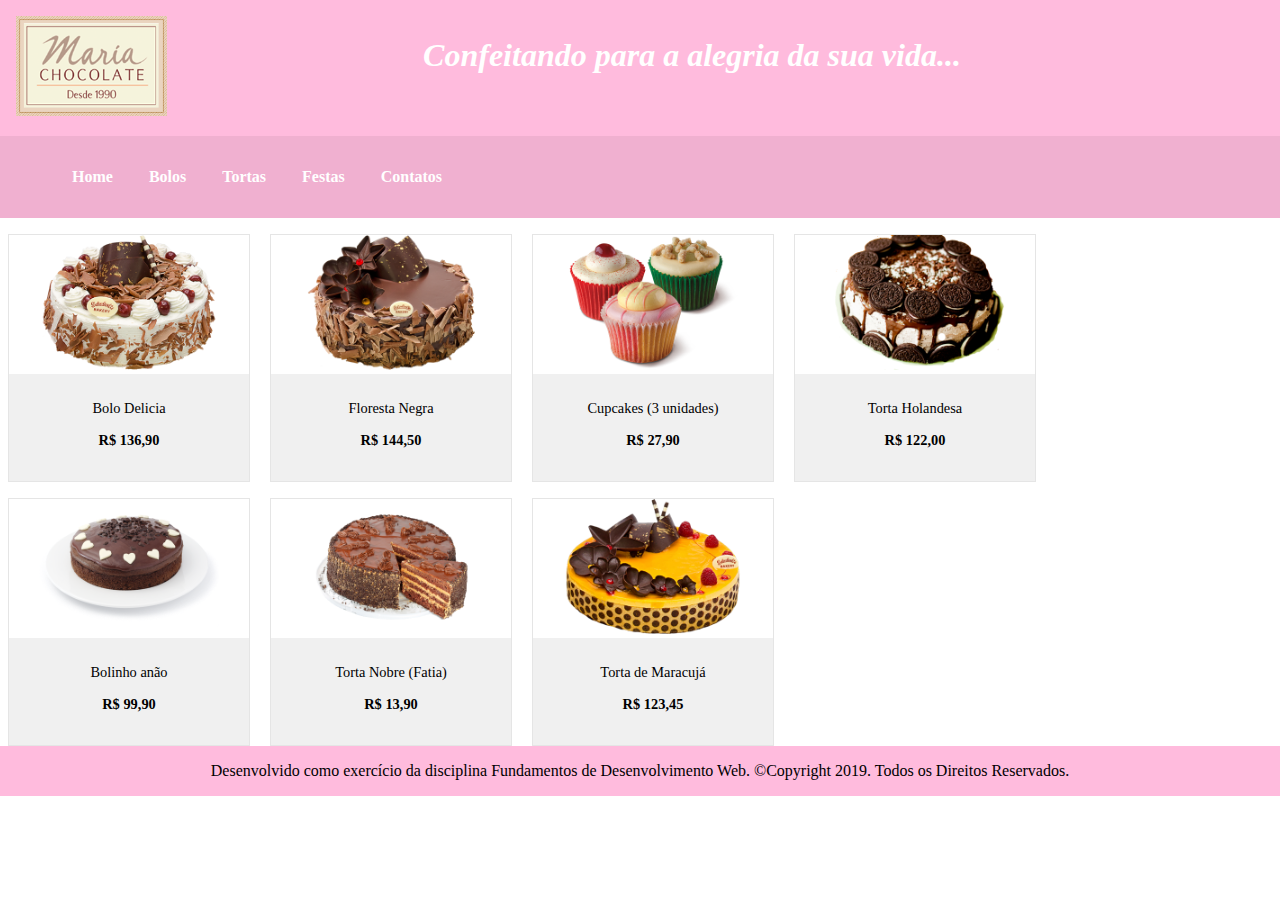
<file: index.html>
<!DOCTYPE html>
<html lang="en">

<head>
	<meta charset="UTF-8">
	<title>Confeitaria Maria Chocolate</title>
	<link rel="stylesheet" href="pratica11exercicio01.css">
</head>

<body>

	<header>
		<div class="logoImg">
			<img src="imagens/logo.png" alt="Maria Chocolate" height="100" />
		</div>

		<div class="titulo">
			<h1>Confeitando para a alegria da sua vida...</h1>
		</div>

	</header>
	<nav>
		<ul>
			<li><a href="index.html">Home</a></li>
			<li><a href="bolo.html">Bolos</a></li>
			<li><a href="torta.html">Tortas</a></li>
			<li><a href="festa.html">Festas</a></li>
			<li><a href="contato.html">Contatos</a></li>
		</ul>

	</nav>

	<section>


		<div class="produto">
			<div class="produtoImagem">
				<img src="imagens/imagem1.png" alt="Bolo" height="135">
			</div>
			<div class="detalhes">
				<p>Bolo Delicia</p>
				<span class="preco">R$ 136,90</span>
			</div>
		</div>


		<div class="produto">
			<div class="produtoImagem">
				<img src="imagens/imagem2.png" alt="Bolo" height="135">
			</div>
			<div class="detalhes">
				<p>Floresta Negra</p>
				<span class="preco">R$ 144,50</span>
			</div>
		</div>

		<div class="produto">
			<div class="produtoImagem">
				<img src="imagens/imagem3.png" alt="Bolo" height="135">
			</div>
			<div class="detalhes">
				<p>Cupcakes (3 unidades)</p>
				<span class="preco">R$ 27,90</span>
			</div>
		</div>


		<div class="produto">
			<div class="produtoImagem">
				<img src="imagens/imagem4.png" alt="Bolo" height="135">
			</div>
			<div class="detalhes">
				<p>Torta Holandesa</p>
				<span class="preco">R$ 122,00</span>
			</div>
		</div>

		<div class="produto">
			<div class="produtoImagem">
				<img src="imagens/imagem5.png" alt="Bolo" height="135">
			</div>
			<div class="detalhes">
				<p>Bolinho anão</p>
				<span class="preco">R$ 99,90</span>
			</div>
		</div>

		<div class="produto">
			<div class="produtoImagem">
				<img src="imagens/imagem6.png" alt="Bolo" height="135">
			</div>
			<div class="detalhes">
				<p>Torta Nobre (Fatia)</p>
				<span class="preco">R$ 13,90</span>
			</div>
		</div>

		<div class="produto">
			<div class="produtoImagem">
				<img src="imagens/imagem7.png" alt="Bolo" height="135">
			</div>
			<div class="detalhes">
				<p>Torta de Maracujá</p>
				<span class="preco">R$ 123,45</span>
			</div>
		</div>

	</section>
	<footer>
		<p>Desenvolvido como exercício da disciplina Fundamentos de Desenvolvimento Web. ©Copyright 2019. Todos os
			Direitos Reservados.</p>
	</footer>


</body>

</html>
</file>
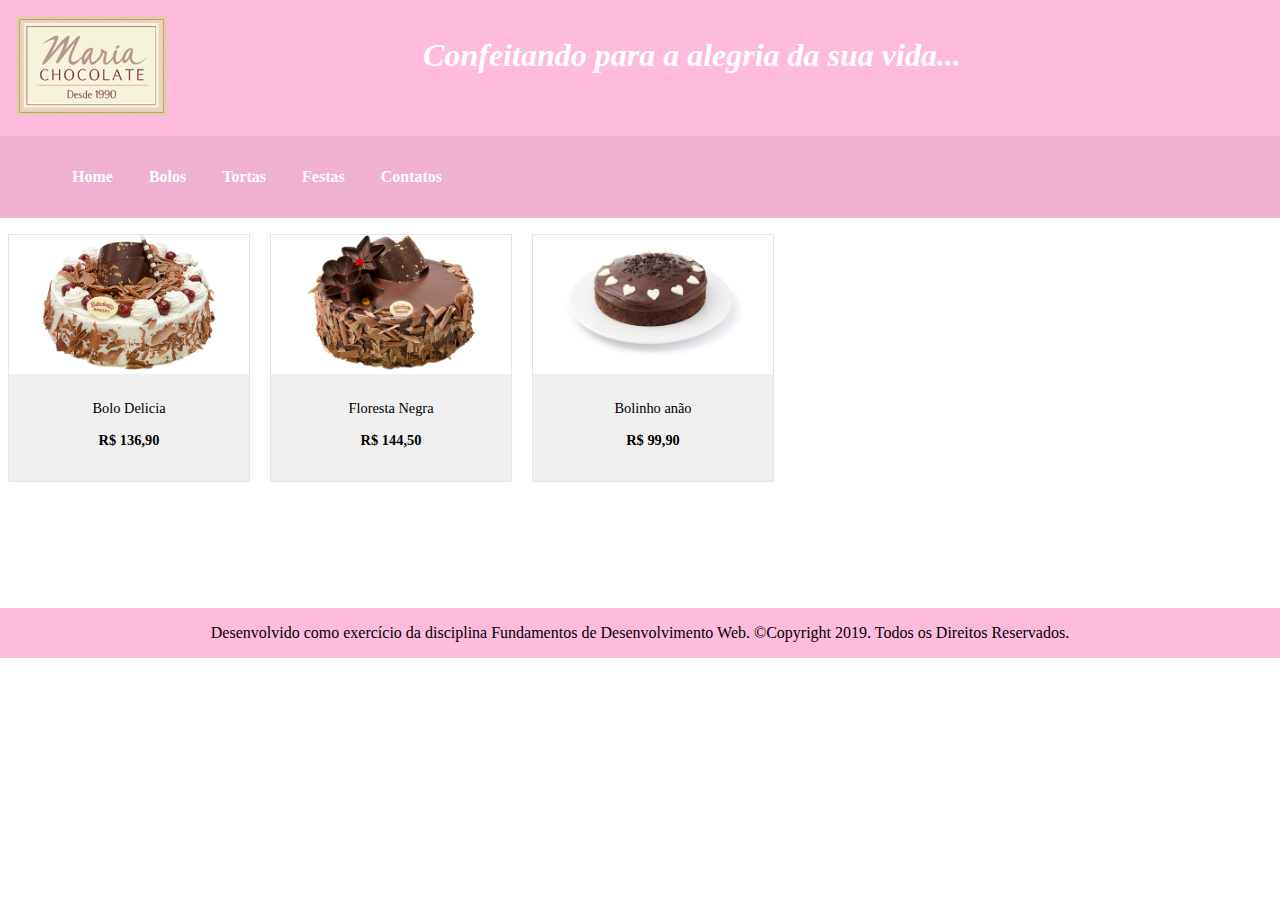
<file: bolo.html>
<!DOCTYPE html>
<html lang="en">

<head>
	<meta charset="UTF-8">
	<title>Bolo</title>
	<link rel="stylesheet" href="pratica11exercicio01.css">
</head>

<body>

	<header>
		<div class="logoImg">
			<img src="imagens/logo.png" alt="Maria Chocolate" height="100" />
		</div>

		<div class="titulo">
			<h1>Confeitando para a alegria da sua vida...</h1>
		</div>

	</header>
	<nav>
		<ul>
			<li><a href="index.html">Home</a></li>
			<li><a href="bolo.html">Bolos</a></li>
			<li><a href="torta.html">Tortas</a></li>
			<li><a href="festa.html">Festas</a></li>
			<li><a href="contato.html">Contatos</a></li>
		</ul>

	</nav>

	<section>


		<div class="produto">
			<div class="produtoImagem">
				<img src="imagens/imagem1.png" alt="Bolo" height="135">
			</div>
			<div class="detalhes">
				<p>Bolo Delicia</p>
				<span class="preco">R$ 136,90</span>
			</div>
		</div>


		<div class="produto">
			<div class="produtoImagem">
				<img src="imagens/imagem2.png" alt="Bolo" height="135">
			</div>
			<div class="detalhes">
				<p>Floresta Negra</p>
				<span class="preco">R$ 144,50</span>
			</div>
		</div>


		<div class="produto">
			<div class="produtoImagem">
				<img src="imagens/imagem5.png" alt="Bolo" height="135">
			</div>
			<div class="detalhes">
				<p>Bolinho anão</p>
				<span class="preco">R$ 99,90</span>
			</div>
		</div>
		<br><br><br><br><br><br><br><br>

	</section>
	<footer>
		<p>Desenvolvido como exercício da disciplina Fundamentos de Desenvolvimento Web. ©Copyright 2019. Todos os
			Direitos Reservados.</p>
	</footer>


</body>

</html>
</file>
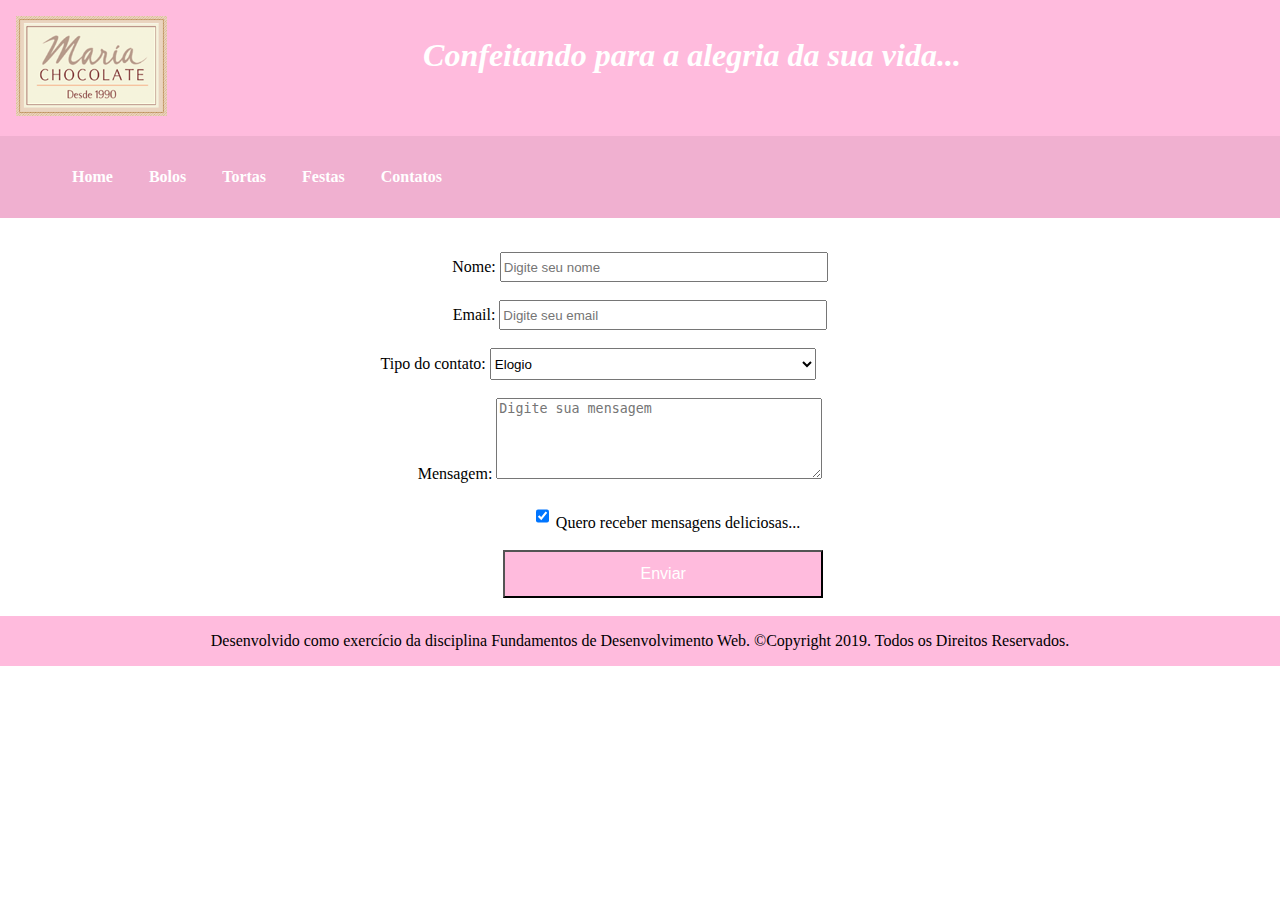
<file: contato.html>
<!DOCTYPE html>
<html lang="pt-br">

<head>
    <meta charset="UTF-8">
    <title>Contato</title>
    <link rel="stylesheet" href="pratica11exercicio01.css">
    <script src="pratica11exercicio01.js"></script>
</head>

<body>

    <header>
        <div class="logoImg">
            <img src="imagens/logo.png" alt="Maria Chocolate" height="100" />
        </div>

        <div class="titulo">
            <h1>Confeitando para a alegria da sua vida...</h1>
        </div>

    </header>
    <nav>
        <ul>
            <li><a href="index.html">Home</a></li>
            <li><a href="bolo.html">Bolos</a></li>
            <li><a href="torta.html">Tortas</a></li>
            <li><a href="festa.html">Festas</a></li>
            <li><a href="contato.html">Contatos</a></li>
        </ul>

    </nav>

    <section>
        <br>
        <form>
            <div>
                <label for="nome"> Nome: </label>
                <input type="text" name="nome" placeholder="Digite seu nome" id="nome" />
            </div>
            <br>

            <div>
                <label for="email"> Email: </label>
                <input type="email" id="email" name="email" placeholder="Digite seu email" />
            </div>
            <br>

            <div>
                <label for="selectTipo"> Tipo do contato: </label>
                <select name="selectTipo" id="selectTipo">
                    <option value="valor1">Elogio</option>
                    <option value="valor2">Reclamação</option>
                    <option value="valor3">Orçamentos</option>
                </select>
            </div>
            <br>

            <div>

                <label for="mensagem"> Mensagem: </label>
                <textarea id="mensagem" name="mensagem" rows="5" cols="33" placeholder="Digite sua mensagem"></textarea>

            </div>
            <br>

            <div>
                <input id="inputEx" type="checkbox" id="receberMg" name="receberMg" checked>
                <label for="receberMg">Quero receber mensagens deliciosas...</label>
            </div>
            <br>

            <div>
                <button type="submit" onclick="validarForm ()"> Enviar </button>
            </div>
        </form>
        <br>
    </section>
    <footer>
        <p>Desenvolvido como exercício da disciplina Fundamentos de Desenvolvimento Web. ©Copyright 2019. Todos os
            Direitos Reservados.</p>
    </footer>

</body>

</html>
</file>
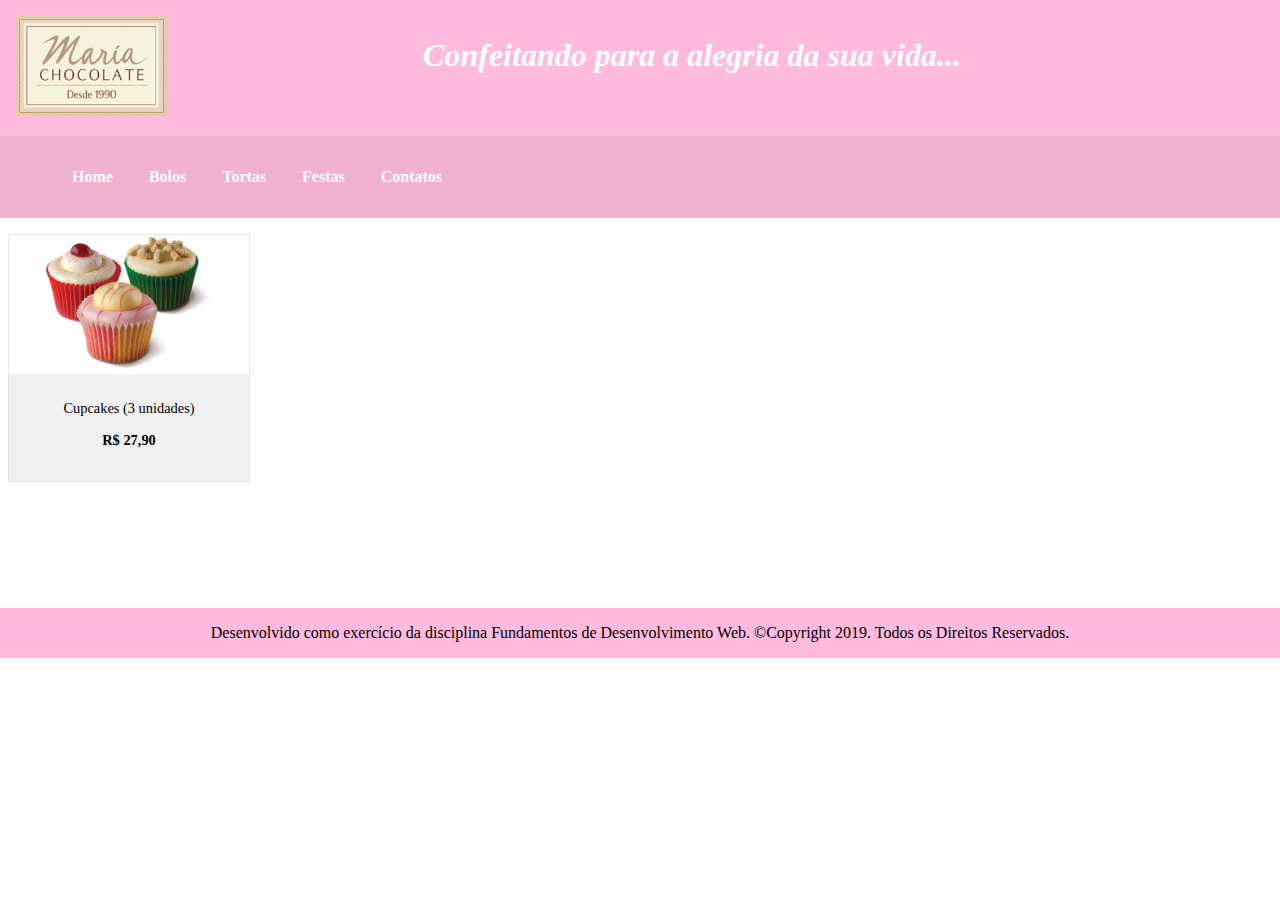
<file: festa.html>
<!DOCTYPE html>
<html lang="en">

<head>
	<meta charset="UTF-8">
	<title>Festa</title>
	<link rel="stylesheet" href="pratica11exercicio01.css">
</head>

<body>

	<header>
		<div class="logoImg">
			<img src="imagens/logo.png" alt="Maria Chocolate" height="100" />
		</div>

		<div class="titulo">
			<h1>Confeitando para a alegria da sua vida...</h1>
		</div>

	</header>
	<nav>
		<ul>
			<li><a href="index.html">Home</a></li>
			<li><a href="bolo.html">Bolos</a></li>
			<li><a href="torta.html">Tortas</a></li>
			<li><a href="festa.html">Festas</a></li>
			<li><a href="contato.html">Contatos</a></li>
		</ul>

	</nav>

	<section>

		<div class="produto">
			<div class="produtoImagem">
				<img src="imagens/imagem3.png" alt="Bolo" height="135">
			</div>
			<div class="detalhes">
				<p>Cupcakes (3 unidades)</p>
				<span class="preco">R$ 27,90</span>
			</div>
		</div>
		<br><br><br><br><br><br><br><br>

	</section>
	<footer>
		<p>Desenvolvido como exercício da disciplina Fundamentos de Desenvolvimento Web. ©Copyright 2019. Todos os
			Direitos Reservados.</p>
	</footer>


</body>

</html>
</file>
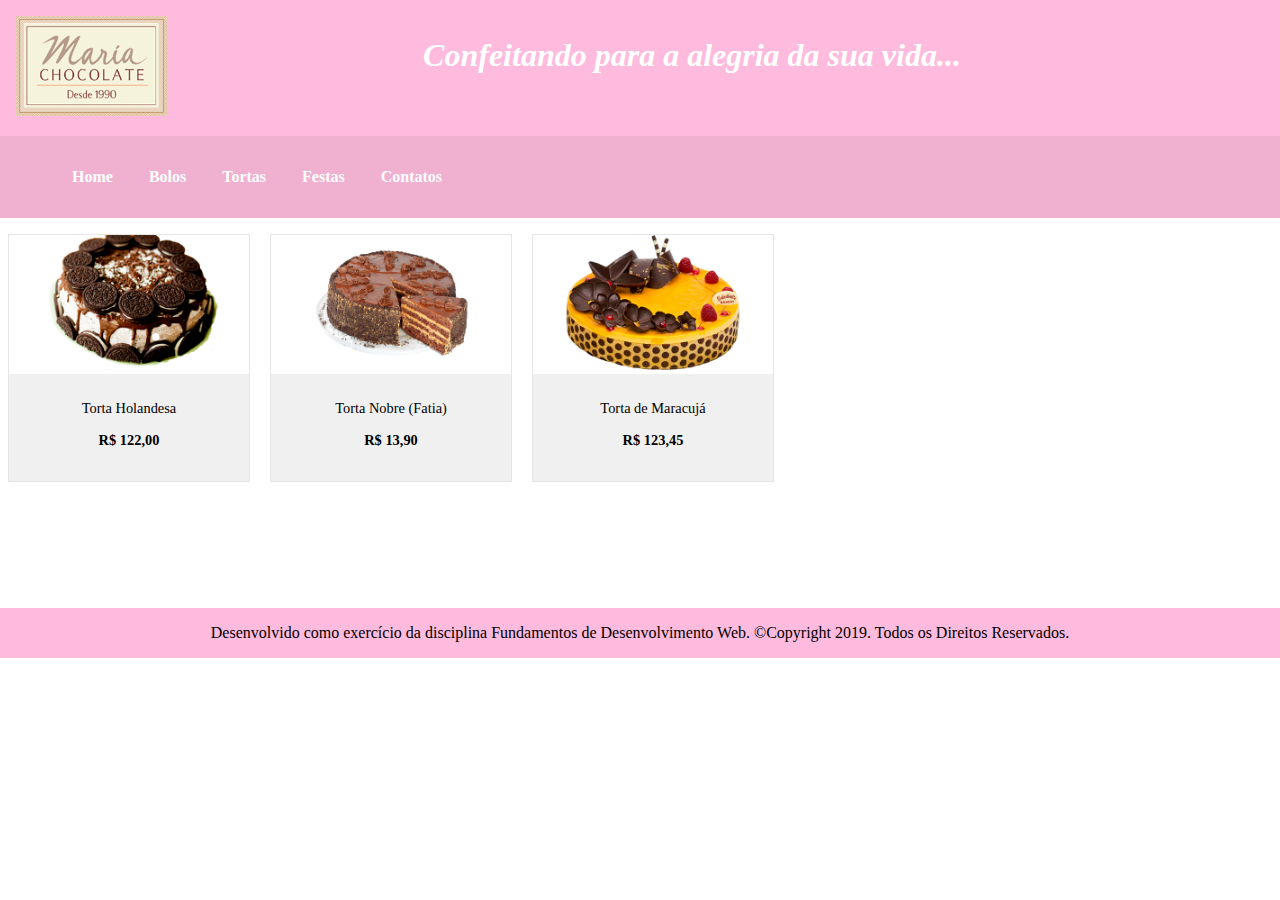
<file: torta.html>
<!DOCTYPE html>
<html lang="en">

<head>
	<meta charset="UTF-8">
	<title>Torta</title>
	<link rel="stylesheet" href="pratica11exercicio01.css">
</head>

<body>

	<header>
		<div class="logoImg">
			<img src="imagens/logo.png" alt="Maria Chocolate" height="100" />
		</div>

		<div class="titulo">
			<h1>Confeitando para a alegria da sua vida...</h1>
		</div>

	</header>
	<nav>
		<ul>
			<li><a href="index.html">Home</a></li>
			<li><a href="bolo.html">Bolos</a></li>
			<li><a href="torta.html">Tortas</a></li>
			<li><a href="festa.html">Festas</a></li>
			<li><a href="contato.html">Contatos</a></li>
		</ul>

	</nav>

	<section>

		<div class="produto">
			<div class="produtoImagem">
				<img src="imagens/imagem4.png" alt="Bolo" height="135">
			</div>
			<div class="detalhes">
				<p>Torta Holandesa</p>
				<span class="preco">R$ 122,00</span>
			</div>
		</div>

		<div class="produto">
			<div class="produtoImagem">
				<img src="imagens/imagem6.png" alt="Bolo" height="135">
			</div>
			<div class="detalhes">
				<p>Torta Nobre (Fatia)</p>
				<span class="preco">R$ 13,90</span>
			</div>
		</div>

		<div class="produto">
			<div class="produtoImagem">
				<img src="imagens/imagem7.png" alt="Bolo" height="135">
			</div>
			<div class="detalhes">
				<p>Torta de Maracujá</p>
				<span class="preco">R$ 123,45</span>
			</div>
		</div>
		<br><br><br><br><br><br><br><br>

	</section>
	<footer>
		<p>Desenvolvido como exercício da disciplina Fundamentos de Desenvolvimento Web. ©Copyright 2019. Todos os
			Direitos Reservados.</p>
	</footer>


</body>

</html>
</file>
<file: pratica11exercicio01.css>
html, body {
    font-family: Verdana;
    margin: 0;
}

.logoImg {
    display: inline-block;
    width: 25%;
    background-color: #ffbbdd;
    vertical-align: top;
    margin: 1rem;
}

.titulo {
    background-color: #ffbbdd;
    color: white;
    font-style: italic;
    display: inline-block;
    width: 50%;
    font-family: 'Times New Roman';
    vertical-align: top;
    margin: 1rem;
}

h1 {
    text-align: center;
}

header {
    background-color: #ffbbdd;
}

nav {
    background-color: #f0b0d0;
    font-family: Tahoma;
    font-weight: bold;
    padding: 1rem;
    display: block;
}

li {
    display: inline;
    padding: 1rem;
}

a {
    text-decoration: none;
    color: white;
}

.produto {
    border: 1px solid #e5e5e5;
    text-align: center;
    display: inline-block;
    margin: 1rem .5rem 0 .5rem;
}

.detalhes {
    background-color: #f0f0f0;
    width: 15rem;
    height: 6rem;
    padding: .7rem 0 0 0;
}

.detalhes p {
    font-size: 0.9rem;
}

.preco {
    font-size: 0.9rem;
    font-weight: bold;
}

footer {
    position: absolute;
    display: inline-block;
    width: 100%;
    background-color: #ffbbdd;
    text-align: center;
    bottom: auto;
}

form {
    text-align: center;
    margin: 1rem 0 0 0;
}

input {
    width: 20rem;
    height: 1.5rem;
}

textarea {
    width: 20rem;
    margin-right: 2.5rem;
}

select {
    width: 20.4rem;
    height: 2rem;
    margin-right: 5.2rem;
} 

button {
    color: white;
    font-size: 1rem;
    width: 20rem;
    height: 3rem;
    margin-left: 2.9rem;
    background-color: #ffbbdd;
}

#inputEx {
    width: auto;
    margin-left: 3.5rem;
}
</file>
